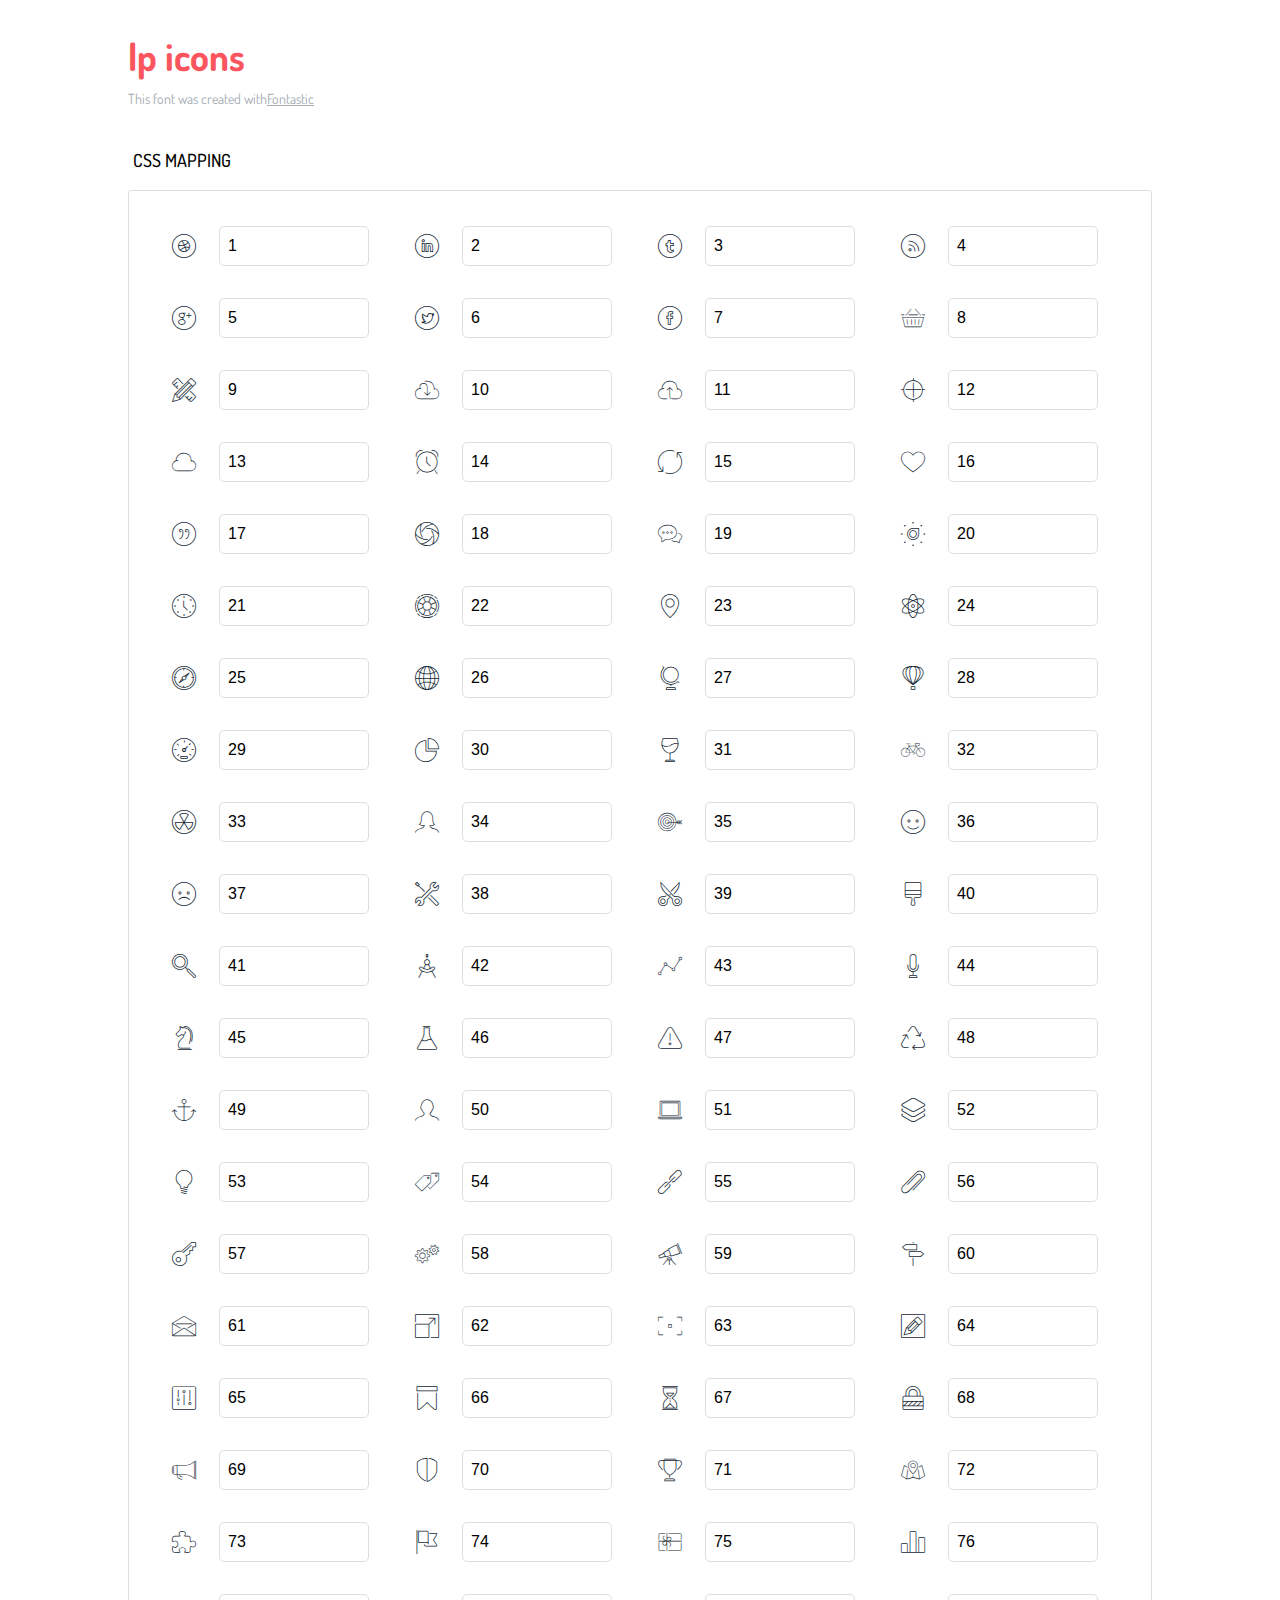
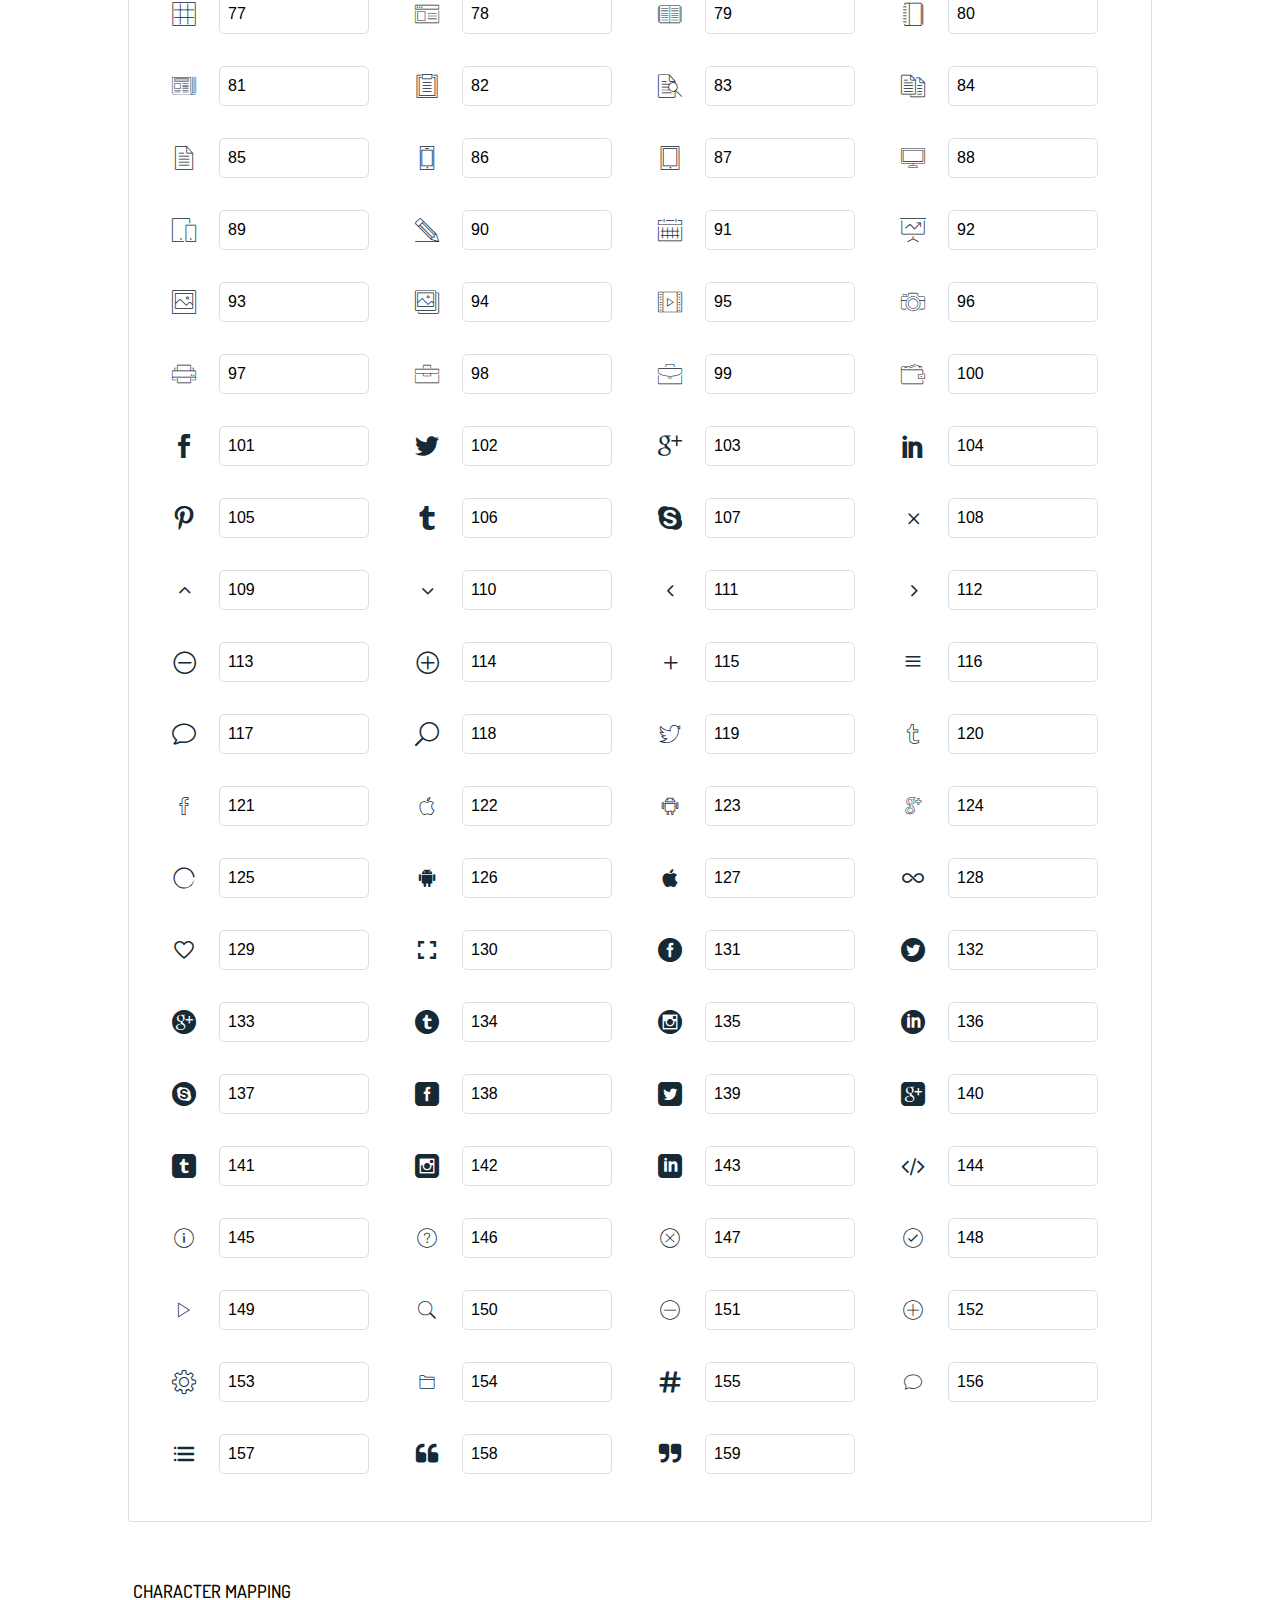
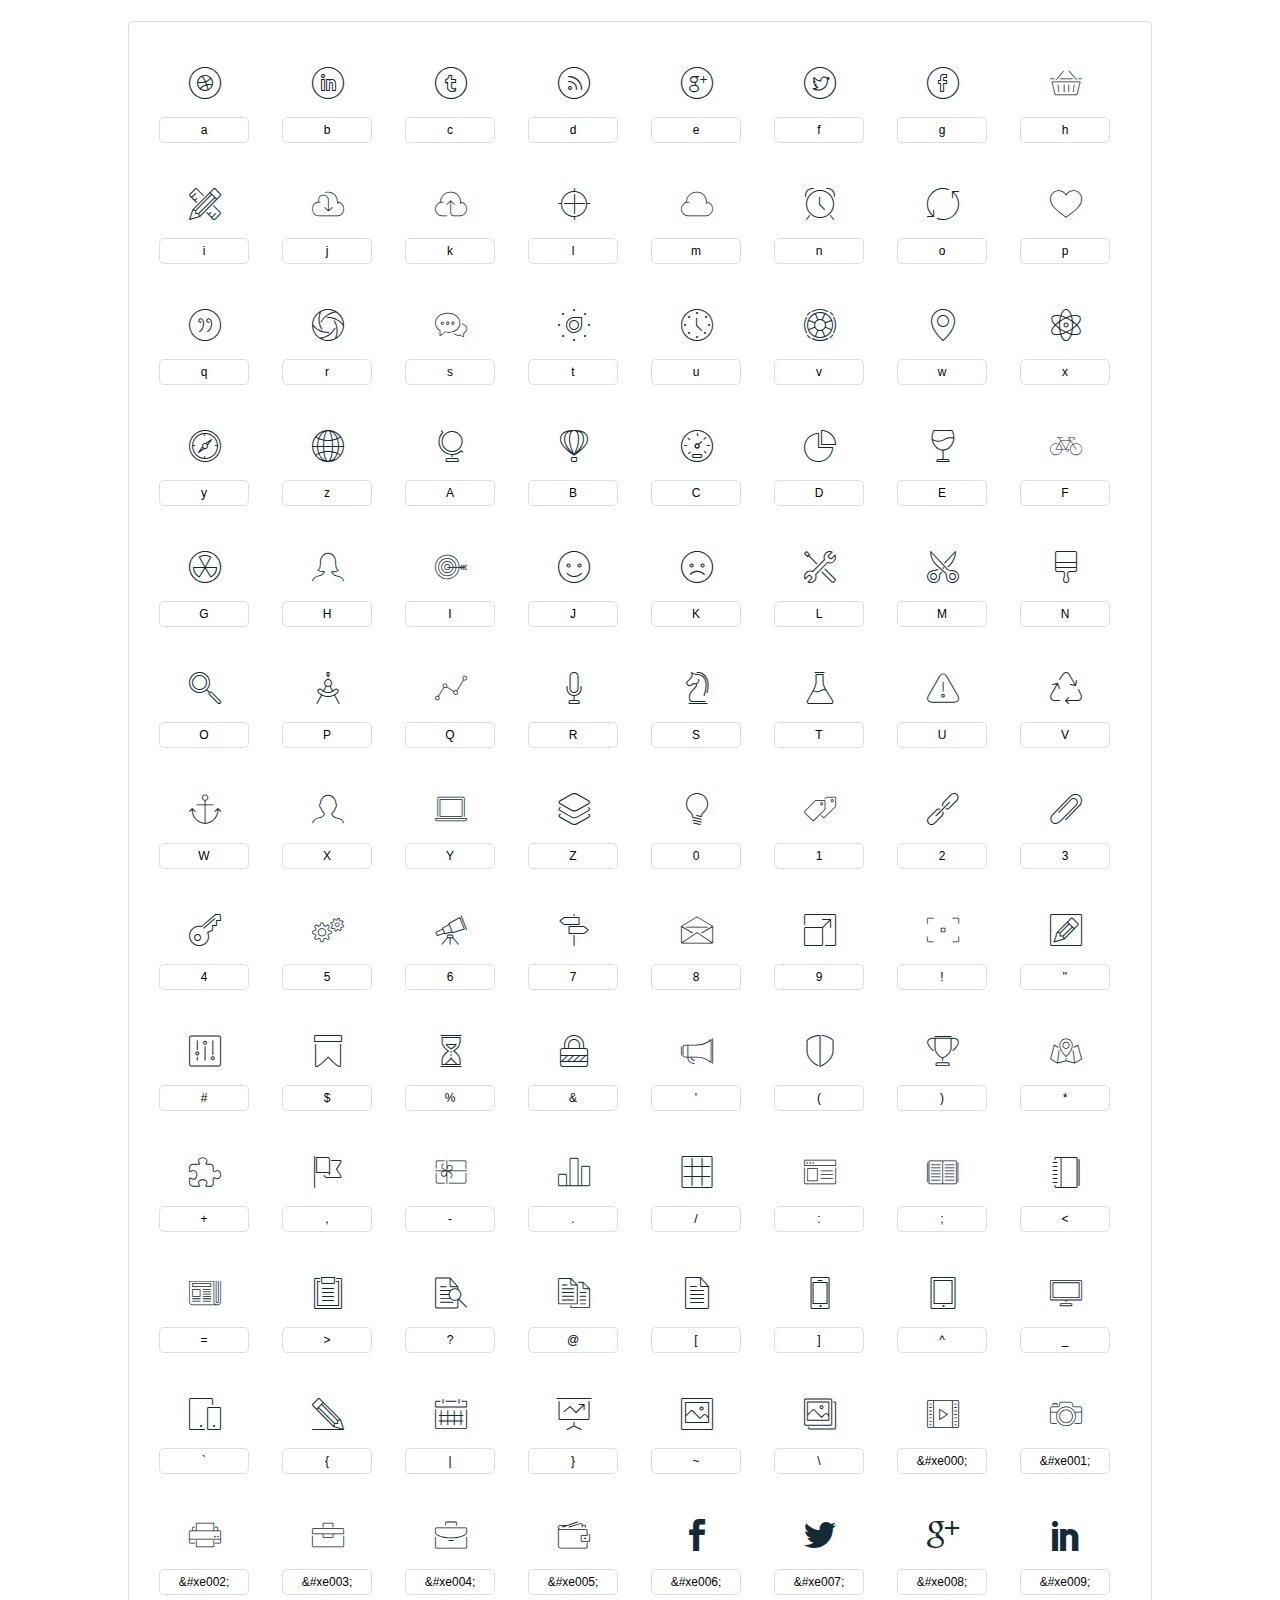
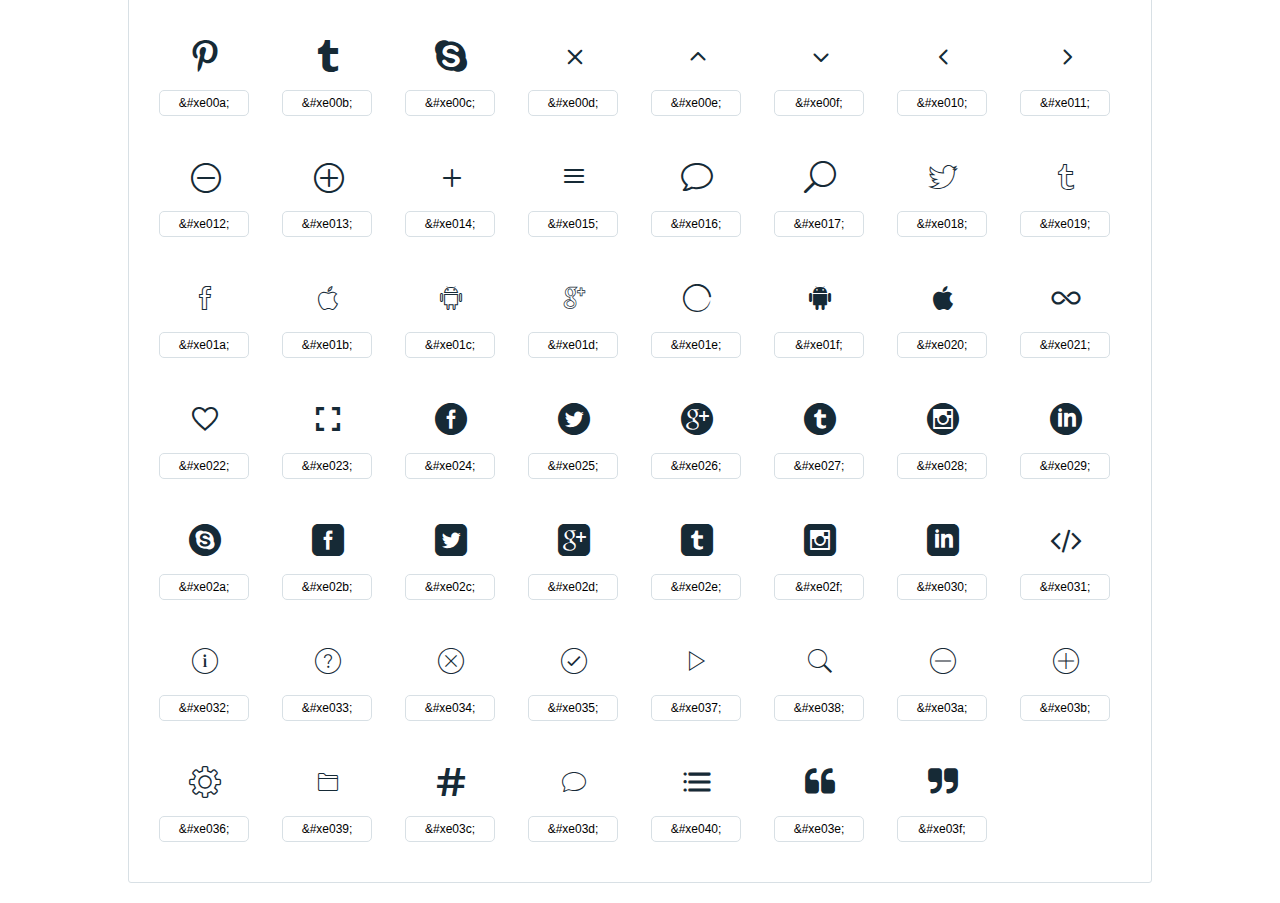
<file: assets/icons/icons-reference.html>
<!DOCTYPE html>
<html lang="en">

<head>
	<meta charset="utf-8">
	<meta http-equiv="X-UA-Compatible" content="IE=edge,chrome=1">
	<meta name="viewport" content="width=device-width,initial-scale=1">
	<title>Font Reference - lp icons</title>
	<link href="http://fonts.googleapis.com/css?family=Dosis:400,500,700" rel="stylesheet" type="text/css">
	<link rel="stylesheet" href="styles.css">
	<style type="text/css">
		html,
		body,
		div,
		span,
		applet,
		object,
		iframe,
		h1,
		h2,
		h3,
		h4,
		h5,
		h6,
		p,
		blockquote,
		pre,
		a,
		abbr,
		acronym,
		address,
		big,
		cite,
		code,
		del,
		dfn,
		em,
		img,
		ins,
		kbd,
		q,
		s,
		samp,
		small,
		strike,
		strong,
		sub,
		sup,
		tt,
		var,
		dl,
		dt,
		dd,
		ol,
		ul,
		li,
		fieldset,
		form,
		label,
		legend,
		table,
		caption,
		tbody,
		tfoot,
		thead,
		tr,
		th,
		td {
			margin: 0;
			padding: 0;
			border: 0;
			outline: 0;
			font-weight: inherit;
			font-style: inherit;
			font-family: inherit;
			font-size: 100%;
			vertical-align: baseline
		}

		body {
			line-height: 1;
			color: #000;
			background: #fff
		}

		ol,
		ul {
			list-style: none
		}

		table {
			border-collapse: separate;
			border-spacing: 0;
			vertical-align: middle
		}

		caption,
		th,
		td {
			text-align: left;
			font-weight: normal;
			vertical-align: middle
		}

		a img {
			border: none
		}

		* {
			-webkit-box-sizing: border-box;
			-moz-box-sizing: border-box;
			box-sizing: border-box
		}

		body {
			font-family: 'Dosis', 'Tahoma', sans-serif
		}

		.container {
			margin: 15px auto;
			width: 80%
		}

		h1 {
			margin: 40px 0 20px;
			font-weight: 700;
			font-size: 38px;
			line-height: 32px;
			color: #fb565e
		}

		h2 {
			font-size: 18px;
			padding: 0 0 21px 5px;
			margin: 45px 0 0 0;
			text-transform: uppercase;
			font-weight: 500
		}

		.small {
			font-size: 14px;
			color: #a5adb4;
		}

		.small a {
			color: #a5adb4;
		}

		.small a:hover {
			color: #fb565e
		}

		.glyphs.character-mapping {
			margin: 0 0 20px 0;
			padding: 20px 0 20px 30px;
			color: rgba(0, 0, 0, 0.5);
			border: 1px solid #d8e0e5;
			-webkit-border-radius: 3px;
			border-radius: 3px;
		}

		.glyphs.character-mapping li {
			margin: 0 30px 20px 0;
			display: inline-block;
			width: 90px
		}

		.glyphs.character-mapping .icon {
			margin: 10px 0 10px 15px;
			padding: 15px;
			position: relative;
			width: 55px;
			height: 55px;
			color: #162a36 !important;
			overflow: hidden;
			-webkit-border-radius: 3px;
			border-radius: 3px;
			font-size: 32px;
		}

		.glyphs.character-mapping .icon svg {
			fill: #000
		}

		.glyphs.character-mapping input {
			margin: 0;
			padding: 5px 0;
			line-height: 12px;
			font-size: 12px;
			display: block;
			width: 100%;
			border: 1px solid #d8e0e5;
			-webkit-border-radius: 5px;
			border-radius: 5px;
			text-align: center;
			outline: 0;
		}

		.glyphs.character-mapping input:focus {
			border: 1px solid #fbde4a;
			-webkit-box-shadow: inset 0 0 3px #fbde4a;
			box-shadow: inset 0 0 3px #fbde4a
		}

		.glyphs.character-mapping input:hover {
			-webkit-box-shadow: inset 0 0 3px #fbde4a;
			box-shadow: inset 0 0 3px #fbde4a
		}

		.glyphs.css-mapping {
			margin: 0 0 60px 0;
			padding: 30px 0 20px 30px;
			color: rgba(0, 0, 0, 0.5);
			border: 1px solid #d8e0e5;
			-webkit-border-radius: 3px;
			border-radius: 3px;
		}

		.glyphs.css-mapping li {
			margin: 0 30px 20px 0;
			padding: 0;
			display: inline-block;
			overflow: hidden
		}

		.glyphs.css-mapping .icon {
			margin: 0;
			margin-right: 10px;
			padding: 13px;
			height: 50px;
			width: 50px;
			color: #162a36 !important;
			overflow: hidden;
			float: left;
			font-size: 24px
		}

		.glyphs.css-mapping input {
			margin: 0;
			margin-top: 5px;
			padding: 8px;
			line-height: 16px;
			font-size: 16px;
			display: block;
			width: 150px;
			height: 40px;
			border: 1px solid #d8e0e5;
			-webkit-border-radius: 5px;
			border-radius: 5px;
			background: #fff;
			outline: 0;
			float: right;
		}

		.glyphs.css-mapping input:focus {
			border: 1px solid #fbde4a;
			-webkit-box-shadow: inset 0 0 3px #fbde4a;
			box-shadow: inset 0 0 3px #fbde4a
		}

		.glyphs.css-mapping input:hover {
			-webkit-box-shadow: inset 0 0 3px #fbde4a;
			box-shadow: inset 0 0 3px #fbde4a
		}
	</style>
</head>

<body>
	<div class="container">
		<h1>lp icons</h1>
		<p class="small">This font was created with<a href="http://fontastic.me/">Fontastic</a></p>
		<h2>CSS mapping</h2>
		<ul class="glyphs css-mapping">
			<li>
				<div class="icon ico-1"></div>
				<input type="text" readonly="readonly" value="1">
			</li>
			<li>
				<div class="icon ico-2"></div>
				<input type="text" readonly="readonly" value="2">
			</li>
			<li>
				<div class="icon ico-3"></div>
				<input type="text" readonly="readonly" value="3">
			</li>
			<li>
				<div class="icon ico-4"></div>
				<input type="text" readonly="readonly" value="4">
			</li>
			<li>
				<div class="icon ico-5"></div>
				<input type="text" readonly="readonly" value="5">
			</li>
			<li>
				<div class="icon ico-6"></div>
				<input type="text" readonly="readonly" value="6">
			</li>
			<li>
				<div class="icon ico-7"></div>
				<input type="text" readonly="readonly" value="7">
			</li>
			<li>
				<div class="icon ico-8"></div>
				<input type="text" readonly="readonly" value="8">
			</li>
			<li>
				<div class="icon ico-9"></div>
				<input type="text" readonly="readonly" value="9">
			</li>
			<li>
				<div class="icon ico-10"></div>
				<input type="text" readonly="readonly" value="10">
			</li>
			<li>
				<div class="icon ico-11"></div>
				<input type="text" readonly="readonly" value="11">
			</li>
			<li>
				<div class="icon ico-12"></div>
				<input type="text" readonly="readonly" value="12">
			</li>
			<li>
				<div class="icon ico-13"></div>
				<input type="text" readonly="readonly" value="13">
			</li>
			<li>
				<div class="icon ico-14"></div>
				<input type="text" readonly="readonly" value="14">
			</li>
			<li>
				<div class="icon ico-15"></div>
				<input type="text" readonly="readonly" value="15">
			</li>
			<li>
				<div class="icon ico-16"></div>
				<input type="text" readonly="readonly" value="16">
			</li>
			<li>
				<div class="icon ico-17"></div>
				<input type="text" readonly="readonly" value="17">
			</li>
			<li>
				<div class="icon ico-18"></div>
				<input type="text" readonly="readonly" value="18">
			</li>
			<li>
				<div class="icon ico-19"></div>
				<input type="text" readonly="readonly" value="19">
			</li>
			<li>
				<div class="icon ico-20"></div>
				<input type="text" readonly="readonly" value="20">
			</li>
			<li>
				<div class="icon ico-21"></div>
				<input type="text" readonly="readonly" value="21">
			</li>
			<li>
				<div class="icon ico-22"></div>
				<input type="text" readonly="readonly" value="22">
			</li>
			<li>
				<div class="icon ico-23"></div>
				<input type="text" readonly="readonly" value="23">
			</li>
			<li>
				<div class="icon ico-24"></div>
				<input type="text" readonly="readonly" value="24">
			</li>
			<li>
				<div class="icon ico-25"></div>
				<input type="text" readonly="readonly" value="25">
			</li>
			<li>
				<div class="icon ico-26"></div>
				<input type="text" readonly="readonly" value="26">
			</li>
			<li>
				<div class="icon ico-27"></div>
				<input type="text" readonly="readonly" value="27">
			</li>
			<li>
				<div class="icon ico-28"></div>
				<input type="text" readonly="readonly" value="28">
			</li>
			<li>
				<div class="icon ico-29"></div>
				<input type="text" readonly="readonly" value="29">
			</li>
			<li>
				<div class="icon ico-30"></div>
				<input type="text" readonly="readonly" value="30">
			</li>
			<li>
				<div class="icon ico-31"></div>
				<input type="text" readonly="readonly" value="31">
			</li>
			<li>
				<div class="icon ico-32"></div>
				<input type="text" readonly="readonly" value="32">
			</li>
			<li>
				<div class="icon ico-33"></div>
				<input type="text" readonly="readonly" value="33">
			</li>
			<li>
				<div class="icon ico-34"></div>
				<input type="text" readonly="readonly" value="34">
			</li>
			<li>
				<div class="icon ico-35"></div>
				<input type="text" readonly="readonly" value="35">
			</li>
			<li>
				<div class="icon ico-36"></div>
				<input type="text" readonly="readonly" value="36">
			</li>
			<li>
				<div class="icon ico-37"></div>
				<input type="text" readonly="readonly" value="37">
			</li>
			<li>
				<div class="icon ico-38"></div>
				<input type="text" readonly="readonly" value="38">
			</li>
			<li>
				<div class="icon ico-39"></div>
				<input type="text" readonly="readonly" value="39">
			</li>
			<li>
				<div class="icon ico-40"></div>
				<input type="text" readonly="readonly" value="40">
			</li>
			<li>
				<div class="icon ico-41"></div>
				<input type="text" readonly="readonly" value="41">
			</li>
			<li>
				<div class="icon ico-42"></div>
				<input type="text" readonly="readonly" value="42">
			</li>
			<li>
				<div class="icon ico-43"></div>
				<input type="text" readonly="readonly" value="43">
			</li>
			<li>
				<div class="icon ico-44"></div>
				<input type="text" readonly="readonly" value="44">
			</li>
			<li>
				<div class="icon ico-45"></div>
				<input type="text" readonly="readonly" value="45">
			</li>
			<li>
				<div class="icon ico-46"></div>
				<input type="text" readonly="readonly" value="46">
			</li>
			<li>
				<div class="icon ico-47"></div>
				<input type="text" readonly="readonly" value="47">
			</li>
			<li>
				<div class="icon ico-48"></div>
				<input type="text" readonly="readonly" value="48">
			</li>
			<li>
				<div class="icon ico-49"></div>
				<input type="text" readonly="readonly" value="49">
			</li>
			<li>
				<div class="icon ico-50"></div>
				<input type="text" readonly="readonly" value="50">
			</li>
			<li>
				<div class="icon ico-51"></div>
				<input type="text" readonly="readonly" value="51">
			</li>
			<li>
				<div class="icon ico-52"></div>
				<input type="text" readonly="readonly" value="52">
			</li>
			<li>
				<div class="icon ico-53"></div>
				<input type="text" readonly="readonly" value="53">
			</li>
			<li>
				<div class="icon ico-54"></div>
				<input type="text" readonly="readonly" value="54">
			</li>
			<li>
				<div class="icon ico-55"></div>
				<input type="text" readonly="readonly" value="55">
			</li>
			<li>
				<div class="icon ico-56"></div>
				<input type="text" readonly="readonly" value="56">
			</li>
			<li>
				<div class="icon ico-57"></div>
				<input type="text" readonly="readonly" value="57">
			</li>
			<li>
				<div class="icon ico-58"></div>
				<input type="text" readonly="readonly" value="58">
			</li>
			<li>
				<div class="icon ico-59"></div>
				<input type="text" readonly="readonly" value="59">
			</li>
			<li>
				<div class="icon ico-60"></div>
				<input type="text" readonly="readonly" value="60">
			</li>
			<li>
				<div class="icon ico-61"></div>
				<input type="text" readonly="readonly" value="61">
			</li>
			<li>
				<div class="icon ico-62"></div>
				<input type="text" readonly="readonly" value="62">
			</li>
			<li>
				<div class="icon ico-63"></div>
				<input type="text" readonly="readonly" value="63">
			</li>
			<li>
				<div class="icon ico-64"></div>
				<input type="text" readonly="readonly" value="64">
			</li>
			<li>
				<div class="icon ico-65"></div>
				<input type="text" readonly="readonly" value="65">
			</li>
			<li>
				<div class="icon ico-66"></div>
				<input type="text" readonly="readonly" value="66">
			</li>
			<li>
				<div class="icon ico-67"></div>
				<input type="text" readonly="readonly" value="67">
			</li>
			<li>
				<div class="icon ico-68"></div>
				<input type="text" readonly="readonly" value="68">
			</li>
			<li>
				<div class="icon ico-69"></div>
				<input type="text" readonly="readonly" value="69">
			</li>
			<li>
				<div class="icon ico-70"></div>
				<input type="text" readonly="readonly" value="70">
			</li>
			<li>
				<div class="icon ico-71"></div>
				<input type="text" readonly="readonly" value="71">
			</li>
			<li>
				<div class="icon ico-72"></div>
				<input type="text" readonly="readonly" value="72">
			</li>
			<li>
				<div class="icon ico-73"></div>
				<input type="text" readonly="readonly" value="73">
			</li>
			<li>
				<div class="icon ico-74"></div>
				<input type="text" readonly="readonly" value="74">
			</li>
			<li>
				<div class="icon ico-75"></div>
				<input type="text" readonly="readonly" value="75">
			</li>
			<li>
				<div class="icon ico-76"></div>
				<input type="text" readonly="readonly" value="76">
			</li>
			<li>
				<div class="icon ico-77"></div>
				<input type="text" readonly="readonly" value="77">
			</li>
			<li>
				<div class="icon ico-78"></div>
				<input type="text" readonly="readonly" value="78">
			</li>
			<li>
				<div class="icon ico-79"></div>
				<input type="text" readonly="readonly" value="79">
			</li>
			<li>
				<div class="icon ico-80"></div>
				<input type="text" readonly="readonly" value="80">
			</li>
			<li>
				<div class="icon ico-81"></div>
				<input type="text" readonly="readonly" value="81">
			</li>
			<li>
				<div class="icon ico-82"></div>
				<input type="text" readonly="readonly" value="82">
			</li>
			<li>
				<div class="icon ico-83"></div>
				<input type="text" readonly="readonly" value="83">
			</li>
			<li>
				<div class="icon ico-84"></div>
				<input type="text" readonly="readonly" value="84">
			</li>
			<li>
				<div class="icon ico-85"></div>
				<input type="text" readonly="readonly" value="85">
			</li>
			<li>
				<div class="icon ico-86"></div>
				<input type="text" readonly="readonly" value="86">
			</li>
			<li>
				<div class="icon ico-87"></div>
				<input type="text" readonly="readonly" value="87">
			</li>
			<li>
				<div class="icon ico-88"></div>
				<input type="text" readonly="readonly" value="88">
			</li>
			<li>
				<div class="icon ico-89"></div>
				<input type="text" readonly="readonly" value="89">
			</li>
			<li>
				<div class="icon ico-90"></div>
				<input type="text" readonly="readonly" value="90">
			</li>
			<li>
				<div class="icon ico-91"></div>
				<input type="text" readonly="readonly" value="91">
			</li>
			<li>
				<div class="icon ico-92"></div>
				<input type="text" readonly="readonly" value="92">
			</li>
			<li>
				<div class="icon ico-93"></div>
				<input type="text" readonly="readonly" value="93">
			</li>
			<li>
				<div class="icon ico-94"></div>
				<input type="text" readonly="readonly" value="94">
			</li>
			<li>
				<div class="icon ico-95"></div>
				<input type="text" readonly="readonly" value="95">
			</li>
			<li>
				<div class="icon ico-96"></div>
				<input type="text" readonly="readonly" value="96">
			</li>
			<li>
				<div class="icon ico-97"></div>
				<input type="text" readonly="readonly" value="97">
			</li>
			<li>
				<div class="icon ico-98"></div>
				<input type="text" readonly="readonly" value="98">
			</li>
			<li>
				<div class="icon ico-99"></div>
				<input type="text" readonly="readonly" value="99">
			</li>
			<li>
				<div class="icon ico-100"></div>
				<input type="text" readonly="readonly" value="100">
			</li>
			<li>
				<div class="icon ico-101"></div>
				<input type="text" readonly="readonly" value="101">
			</li>
			<li>
				<div class="icon ico-102"></div>
				<input type="text" readonly="readonly" value="102">
			</li>
			<li>
				<div class="icon ico-103"></div>
				<input type="text" readonly="readonly" value="103">
			</li>
			<li>
				<div class="icon ico-104"></div>
				<input type="text" readonly="readonly" value="104">
			</li>
			<li>
				<div class="icon ico-105"></div>
				<input type="text" readonly="readonly" value="105">
			</li>
			<li>
				<div class="icon ico-106"></div>
				<input type="text" readonly="readonly" value="106">
			</li>
			<li>
				<div class="icon ico-107"></div>
				<input type="text" readonly="readonly" value="107">
			</li>
			<li>
				<div class="icon ico-108"></div>
				<input type="text" readonly="readonly" value="108">
			</li>
			<li>
				<div class="icon ico-109"></div>
				<input type="text" readonly="readonly" value="109">
			</li>
			<li>
				<div class="icon ico-110"></div>
				<input type="text" readonly="readonly" value="110">
			</li>
			<li>
				<div class="icon ico-111"></div>
				<input type="text" readonly="readonly" value="111">
			</li>
			<li>
				<div class="icon ico-112"></div>
				<input type="text" readonly="readonly" value="112">
			</li>
			<li>
				<div class="icon ico-113"></div>
				<input type="text" readonly="readonly" value="113">
			</li>
			<li>
				<div class="icon ico-114"></div>
				<input type="text" readonly="readonly" value="114">
			</li>
			<li>
				<div class="icon ico-115"></div>
				<input type="text" readonly="readonly" value="115">
			</li>
			<li>
				<div class="icon ico-116"></div>
				<input type="text" readonly="readonly" value="116">
			</li>
			<li>
				<div class="icon ico-117"></div>
				<input type="text" readonly="readonly" value="117">
			</li>
			<li>
				<div class="icon ico-118"></div>
				<input type="text" readonly="readonly" value="118">
			</li>
			<li>
				<div class="icon ico-119"></div>
				<input type="text" readonly="readonly" value="119">
			</li>
			<li>
				<div class="icon ico-120"></div>
				<input type="text" readonly="readonly" value="120">
			</li>
			<li>
				<div class="icon ico-121"></div>
				<input type="text" readonly="readonly" value="121">
			</li>
			<li>
				<div class="icon ico-122"></div>
				<input type="text" readonly="readonly" value="122">
			</li>
			<li>
				<div class="icon ico-123"></div>
				<input type="text" readonly="readonly" value="123">
			</li>
			<li>
				<div class="icon ico-124"></div>
				<input type="text" readonly="readonly" value="124">
			</li>
			<li>
				<div class="icon ico-125"></div>
				<input type="text" readonly="readonly" value="125">
			</li>
			<li>
				<div class="icon ico-126"></div>
				<input type="text" readonly="readonly" value="126">
			</li>
			<li>
				<div class="icon ico-127"></div>
				<input type="text" readonly="readonly" value="127">
			</li>
			<li>
				<div class="icon ico-128"></div>
				<input type="text" readonly="readonly" value="128">
			</li>
			<li>
				<div class="icon ico-129"></div>
				<input type="text" readonly="readonly" value="129">
			</li>
			<li>
				<div class="icon ico-130"></div>
				<input type="text" readonly="readonly" value="130">
			</li>
			<li>
				<div class="icon ico-131"></div>
				<input type="text" readonly="readonly" value="131">
			</li>
			<li>
				<div class="icon ico-132"></div>
				<input type="text" readonly="readonly" value="132">
			</li>
			<li>
				<div class="icon ico-133"></div>
				<input type="text" readonly="readonly" value="133">
			</li>
			<li>
				<div class="icon ico-134"></div>
				<input type="text" readonly="readonly" value="134">
			</li>
			<li>
				<div class="icon ico-135"></div>
				<input type="text" readonly="readonly" value="135">
			</li>
			<li>
				<div class="icon ico-136"></div>
				<input type="text" readonly="readonly" value="136">
			</li>
			<li>
				<div class="icon ico-137"></div>
				<input type="text" readonly="readonly" value="137">
			</li>
			<li>
				<div class="icon ico-138"></div>
				<input type="text" readonly="readonly" value="138">
			</li>
			<li>
				<div class="icon ico-139"></div>
				<input type="text" readonly="readonly" value="139">
			</li>
			<li>
				<div class="icon ico-140"></div>
				<input type="text" readonly="readonly" value="140">
			</li>
			<li>
				<div class="icon ico-141"></div>
				<input type="text" readonly="readonly" value="141">
			</li>
			<li>
				<div class="icon ico-142"></div>
				<input type="text" readonly="readonly" value="142">
			</li>
			<li>
				<div class="icon ico-143"></div>
				<input type="text" readonly="readonly" value="143">
			</li>
			<li>
				<div class="icon ico-144"></div>
				<input type="text" readonly="readonly" value="144">
			</li>
			<li>
				<div class="icon ico-145"></div>
				<input type="text" readonly="readonly" value="145">
			</li>
			<li>
				<div class="icon ico-146"></div>
				<input type="text" readonly="readonly" value="146">
			</li>
			<li>
				<div class="icon ico-147"></div>
				<input type="text" readonly="readonly" value="147">
			</li>
			<li>
				<div class="icon ico-148"></div>
				<input type="text" readonly="readonly" value="148">
			</li>
			<li>
				<div class="icon ico-149"></div>
				<input type="text" readonly="readonly" value="149">
			</li>
			<li>
				<div class="icon ico-150"></div>
				<input type="text" readonly="readonly" value="150">
			</li>
			<li>
				<div class="icon ico-151"></div>
				<input type="text" readonly="readonly" value="151">
			</li>
			<li>
				<div class="icon ico-152"></div>
				<input type="text" readonly="readonly" value="152">
			</li>
			<li>
				<div class="icon ico-153"></div>
				<input type="text" readonly="readonly" value="153">
			</li>
			<li>
				<div class="icon ico-154"></div>
				<input type="text" readonly="readonly" value="154">
			</li>
			<li>
				<div class="icon ico-155"></div>
				<input type="text" readonly="readonly" value="155">
			</li>
			<li>
				<div class="icon ico-156"></div>
				<input type="text" readonly="readonly" value="156">
			</li>
			<li>
				<div class="icon ico-157"></div>
				<input type="text" readonly="readonly" value="157">
			</li>
			<li>
				<div class="icon ico-158"></div>
				<input type="text" readonly="readonly" value="158">
			</li>
			<li>
				<div class="icon ico-159"></div>
				<input type="text" readonly="readonly" value="159">
			</li>
		</ul>
		<h2>Character mapping</h2>
		<ul class="glyphs character-mapping">
			<li>
				<div data-icon="a" class="icon"></div>
				<input type="text" readonly="readonly" value="a">
			</li>
			<li>
				<div data-icon="b" class="icon"></div>
				<input type="text" readonly="readonly" value="b">
			</li>
			<li>
				<div data-icon="c" class="icon"></div>
				<input type="text" readonly="readonly" value="c">
			</li>
			<li>
				<div data-icon="d" class="icon"></div>
				<input type="text" readonly="readonly" value="d">
			</li>
			<li>
				<div data-icon="e" class="icon"></div>
				<input type="text" readonly="readonly" value="e">
			</li>
			<li>
				<div data-icon="f" class="icon"></div>
				<input type="text" readonly="readonly" value="f">
			</li>
			<li>
				<div data-icon="g" class="icon"></div>
				<input type="text" readonly="readonly" value="g">
			</li>
			<li>
				<div data-icon="h" class="icon"></div>
				<input type="text" readonly="readonly" value="h">
			</li>
			<li>
				<div data-icon="i" class="icon"></div>
				<input type="text" readonly="readonly" value="i">
			</li>
			<li>
				<div data-icon="j" class="icon"></div>
				<input type="text" readonly="readonly" value="j">
			</li>
			<li>
				<div data-icon="k" class="icon"></div>
				<input type="text" readonly="readonly" value="k">
			</li>
			<li>
				<div data-icon="l" class="icon"></div>
				<input type="text" readonly="readonly" value="l">
			</li>
			<li>
				<div data-icon="m" class="icon"></div>
				<input type="text" readonly="readonly" value="m">
			</li>
			<li>
				<div data-icon="n" class="icon"></div>
				<input type="text" readonly="readonly" value="n">
			</li>
			<li>
				<div data-icon="o" class="icon"></div>
				<input type="text" readonly="readonly" value="o">
			</li>
			<li>
				<div data-icon="p" class="icon"></div>
				<input type="text" readonly="readonly" value="p">
			</li>
			<li>
				<div data-icon="q" class="icon"></div>
				<input type="text" readonly="readonly" value="q">
			</li>
			<li>
				<div data-icon="r" class="icon"></div>
				<input type="text" readonly="readonly" value="r">
			</li>
			<li>
				<div data-icon="s" class="icon"></div>
				<input type="text" readonly="readonly" value="s">
			</li>
			<li>
				<div data-icon="t" class="icon"></div>
				<input type="text" readonly="readonly" value="t">
			</li>
			<li>
				<div data-icon="u" class="icon"></div>
				<input type="text" readonly="readonly" value="u">
			</li>
			<li>
				<div data-icon="v" class="icon"></div>
				<input type="text" readonly="readonly" value="v">
			</li>
			<li>
				<div data-icon="w" class="icon"></div>
				<input type="text" readonly="readonly" value="w">
			</li>
			<li>
				<div data-icon="x" class="icon"></div>
				<input type="text" readonly="readonly" value="x">
			</li>
			<li>
				<div data-icon="y" class="icon"></div>
				<input type="text" readonly="readonly" value="y">
			</li>
			<li>
				<div data-icon="z" class="icon"></div>
				<input type="text" readonly="readonly" value="z">
			</li>
			<li>
				<div data-icon="A" class="icon"></div>
				<input type="text" readonly="readonly" value="A">
			</li>
			<li>
				<div data-icon="B" class="icon"></div>
				<input type="text" readonly="readonly" value="B">
			</li>
			<li>
				<div data-icon="C" class="icon"></div>
				<input type="text" readonly="readonly" value="C">
			</li>
			<li>
				<div data-icon="D" class="icon"></div>
				<input type="text" readonly="readonly" value="D">
			</li>
			<li>
				<div data-icon="E" class="icon"></div>
				<input type="text" readonly="readonly" value="E">
			</li>
			<li>
				<div data-icon="F" class="icon"></div>
				<input type="text" readonly="readonly" value="F">
			</li>
			<li>
				<div data-icon="G" class="icon"></div>
				<input type="text" readonly="readonly" value="G">
			</li>
			<li>
				<div data-icon="H" class="icon"></div>
				<input type="text" readonly="readonly" value="H">
			</li>
			<li>
				<div data-icon="I" class="icon"></div>
				<input type="text" readonly="readonly" value="I">
			</li>
			<li>
				<div data-icon="J" class="icon"></div>
				<input type="text" readonly="readonly" value="J">
			</li>
			<li>
				<div data-icon="K" class="icon"></div>
				<input type="text" readonly="readonly" value="K">
			</li>
			<li>
				<div data-icon="L" class="icon"></div>
				<input type="text" readonly="readonly" value="L">
			</li>
			<li>
				<div data-icon="M" class="icon"></div>
				<input type="text" readonly="readonly" value="M">
			</li>
			<li>
				<div data-icon="N" class="icon"></div>
				<input type="text" readonly="readonly" value="N">
			</li>
			<li>
				<div data-icon="O" class="icon"></div>
				<input type="text" readonly="readonly" value="O">
			</li>
			<li>
				<div data-icon="P" class="icon"></div>
				<input type="text" readonly="readonly" value="P">
			</li>
			<li>
				<div data-icon="Q" class="icon"></div>
				<input type="text" readonly="readonly" value="Q">
			</li>
			<li>
				<div data-icon="R" class="icon"></div>
				<input type="text" readonly="readonly" value="R">
			</li>
			<li>
				<div data-icon="S" class="icon"></div>
				<input type="text" readonly="readonly" value="S">
			</li>
			<li>
				<div data-icon="T" class="icon"></div>
				<input type="text" readonly="readonly" value="T">
			</li>
			<li>
				<div data-icon="U" class="icon"></div>
				<input type="text" readonly="readonly" value="U">
			</li>
			<li>
				<div data-icon="V" class="icon"></div>
				<input type="text" readonly="readonly" value="V">
			</li>
			<li>
				<div data-icon="W" class="icon"></div>
				<input type="text" readonly="readonly" value="W">
			</li>
			<li>
				<div data-icon="X" class="icon"></div>
				<input type="text" readonly="readonly" value="X">
			</li>
			<li>
				<div data-icon="Y" class="icon"></div>
				<input type="text" readonly="readonly" value="Y">
			</li>
			<li>
				<div data-icon="Z" class="icon"></div>
				<input type="text" readonly="readonly" value="Z">
			</li>
			<li>
				<div data-icon="0" class="icon"></div>
				<input type="text" readonly="readonly" value="0">
			</li>
			<li>
				<div data-icon="1" class="icon"></div>
				<input type="text" readonly="readonly" value="1">
			</li>
			<li>
				<div data-icon="2" class="icon"></div>
				<input type="text" readonly="readonly" value="2">
			</li>
			<li>
				<div data-icon="3" class="icon"></div>
				<input type="text" readonly="readonly" value="3">
			</li>
			<li>
				<div data-icon="4" class="icon"></div>
				<input type="text" readonly="readonly" value="4">
			</li>
			<li>
				<div data-icon="5" class="icon"></div>
				<input type="text" readonly="readonly" value="5">
			</li>
			<li>
				<div data-icon="6" class="icon"></div>
				<input type="text" readonly="readonly" value="6">
			</li>
			<li>
				<div data-icon="7" class="icon"></div>
				<input type="text" readonly="readonly" value="7">
			</li>
			<li>
				<div data-icon="8" class="icon"></div>
				<input type="text" readonly="readonly" value="8">
			</li>
			<li>
				<div data-icon="9" class="icon"></div>
				<input type="text" readonly="readonly" value="9">
			</li>
			<li>
				<div data-icon="!" class="icon"></div>
				<input type="text" readonly="readonly" value="!">
			</li>
			<li>
				<div data-icon="&#34;" class="icon"></div>
				<input type="text" readonly="readonly" value="&quot;">
			</li>
			<li>
				<div data-icon="#" class="icon"></div>
				<input type="text" readonly="readonly" value="#">
			</li>
			<li>
				<div data-icon="$" class="icon"></div>
				<input type="text" readonly="readonly" value="$">
			</li>
			<li>
				<div data-icon="%" class="icon"></div>
				<input type="text" readonly="readonly" value="%">
			</li>
			<li>
				<div data-icon="&" class="icon"></div>
				<input type="text" readonly="readonly" value="&amp;">
			</li>
			<li>
				<div data-icon="'" class="icon"></div>
				<input type="text" readonly="readonly" value="&#39;">
			</li>
			<li>
				<div data-icon="(" class="icon"></div>
				<input type="text" readonly="readonly" value="(">
			</li>
			<li>
				<div data-icon=")" class="icon"></div>
				<input type="text" readonly="readonly" value=")">
			</li>
			<li>
				<div data-icon="*" class="icon"></div>
				<input type="text" readonly="readonly" value="*">
			</li>
			<li>
				<div data-icon="+" class="icon"></div>
				<input type="text" readonly="readonly" value="+">
			</li>
			<li>
				<div data-icon="," class="icon"></div>
				<input type="text" readonly="readonly" value=",">
			</li>
			<li>
				<div data-icon="-" class="icon"></div>
				<input type="text" readonly="readonly" value="-">
			</li>
			<li>
				<div data-icon="." class="icon"></div>
				<input type="text" readonly="readonly" value=".">
			</li>
			<li>
				<div data-icon="/" class="icon"></div>
				<input type="text" readonly="readonly" value="/">
			</li>
			<li>
				<div data-icon=":" class="icon"></div>
				<input type="text" readonly="readonly" value=":">
			</li>
			<li>
				<div data-icon=";" class="icon"></div>
				<input type="text" readonly="readonly" value=";">
			</li>
			<li>
				<div data-icon="<" class="icon"></div>
				<input type="text" readonly="readonly" value="&lt;">
			</li>
			<li>
				<div data-icon="=" class="icon"></div>
				<input type="text" readonly="readonly" value="=">
			</li>
			<li>
				<div data-icon=">" class="icon"></div>
				<input type="text" readonly="readonly" value="&gt;">
			</li>
			<li>
				<div data-icon="?" class="icon"></div>
				<input type="text" readonly="readonly" value="?">
			</li>
			<li>
				<div data-icon="@" class="icon"></div>
				<input type="text" readonly="readonly" value="@">
			</li>
			<li>
				<div data-icon="[" class="icon"></div>
				<input type="text" readonly="readonly" value="[">
			</li>
			<li>
				<div data-icon="]" class="icon"></div>
				<input type="text" readonly="readonly" value="]">
			</li>
			<li>
				<div data-icon="^" class="icon"></div>
				<input type="text" readonly="readonly" value="^">
			</li>
			<li>
				<div data-icon="_" class="icon"></div>
				<input type="text" readonly="readonly" value="_">
			</li>
			<li>
				<div data-icon="`" class="icon"></div>
				<input type="text" readonly="readonly" value="`">
			</li>
			<li>
				<div data-icon="{" class="icon"></div>
				<input type="text" readonly="readonly" value="{">
			</li>
			<li>
				<div data-icon="|" class="icon"></div>
				<input type="text" readonly="readonly" value="|">
			</li>
			<li>
				<div data-icon="}" class="icon"></div>
				<input type="text" readonly="readonly" value="}">
			</li>
			<li>
				<div data-icon="~" class="icon"></div>
				<input type="text" readonly="readonly" value="~">
			</li>
			<li>
				<div data-icon="\" class="icon"></div>
				<input type="text" readonly="readonly" value="\">
			</li>
			<li>
				<div data-icon="&#xe000;" class="icon"></div>
				<input type="text" readonly="readonly" value="&amp;#xe000;">
			</li>
			<li>
				<div data-icon="&#xe001;" class="icon"></div>
				<input type="text" readonly="readonly" value="&amp;#xe001;">
			</li>
			<li>
				<div data-icon="&#xe002;" class="icon"></div>
				<input type="text" readonly="readonly" value="&amp;#xe002;">
			</li>
			<li>
				<div data-icon="&#xe003;" class="icon"></div>
				<input type="text" readonly="readonly" value="&amp;#xe003;">
			</li>
			<li>
				<div data-icon="&#xe004;" class="icon"></div>
				<input type="text" readonly="readonly" value="&amp;#xe004;">
			</li>
			<li>
				<div data-icon="&#xe005;" class="icon"></div>
				<input type="text" readonly="readonly" value="&amp;#xe005;">
			</li>
			<li>
				<div data-icon="&#xe006;" class="icon"></div>
				<input type="text" readonly="readonly" value="&amp;#xe006;">
			</li>
			<li>
				<div data-icon="&#xe007;" class="icon"></div>
				<input type="text" readonly="readonly" value="&amp;#xe007;">
			</li>
			<li>
				<div data-icon="&#xe008;" class="icon"></div>
				<input type="text" readonly="readonly" value="&amp;#xe008;">
			</li>
			<li>
				<div data-icon="&#xe009;" class="icon"></div>
				<input type="text" readonly="readonly" value="&amp;#xe009;">
			</li>
			<li>
				<div data-icon="&#xe00a;" class="icon"></div>
				<input type="text" readonly="readonly" value="&amp;#xe00a;">
			</li>
			<li>
				<div data-icon="&#xe00b;" class="icon"></div>
				<input type="text" readonly="readonly" value="&amp;#xe00b;">
			</li>
			<li>
				<div data-icon="&#xe00c;" class="icon"></div>
				<input type="text" readonly="readonly" value="&amp;#xe00c;">
			</li>
			<li>
				<div data-icon="&#xe00d;" class="icon"></div>
				<input type="text" readonly="readonly" value="&amp;#xe00d;">
			</li>
			<li>
				<div data-icon="&#xe00e;" class="icon"></div>
				<input type="text" readonly="readonly" value="&amp;#xe00e;">
			</li>
			<li>
				<div data-icon="&#xe00f;" class="icon"></div>
				<input type="text" readonly="readonly" value="&amp;#xe00f;">
			</li>
			<li>
				<div data-icon="&#xe010;" class="icon"></div>
				<input type="text" readonly="readonly" value="&amp;#xe010;">
			</li>
			<li>
				<div data-icon="&#xe011;" class="icon"></div>
				<input type="text" readonly="readonly" value="&amp;#xe011;">
			</li>
			<li>
				<div data-icon="&#xe012;" class="icon"></div>
				<input type="text" readonly="readonly" value="&amp;#xe012;">
			</li>
			<li>
				<div data-icon="&#xe013;" class="icon"></div>
				<input type="text" readonly="readonly" value="&amp;#xe013;">
			</li>
			<li>
				<div data-icon="&#xe014;" class="icon"></div>
				<input type="text" readonly="readonly" value="&amp;#xe014;">
			</li>
			<li>
				<div data-icon="&#xe015;" class="icon"></div>
				<input type="text" readonly="readonly" value="&amp;#xe015;">
			</li>
			<li>
				<div data-icon="&#xe016;" class="icon"></div>
				<input type="text" readonly="readonly" value="&amp;#xe016;">
			</li>
			<li>
				<div data-icon="&#xe017;" class="icon"></div>
				<input type="text" readonly="readonly" value="&amp;#xe017;">
			</li>
			<li>
				<div data-icon="&#xe018;" class="icon"></div>
				<input type="text" readonly="readonly" value="&amp;#xe018;">
			</li>
			<li>
				<div data-icon="&#xe019;" class="icon"></div>
				<input type="text" readonly="readonly" value="&amp;#xe019;">
			</li>
			<li>
				<div data-icon="&#xe01a;" class="icon"></div>
				<input type="text" readonly="readonly" value="&amp;#xe01a;">
			</li>
			<li>
				<div data-icon="&#xe01b;" class="icon"></div>
				<input type="text" readonly="readonly" value="&amp;#xe01b;">
			</li>
			<li>
				<div data-icon="&#xe01c;" class="icon"></div>
				<input type="text" readonly="readonly" value="&amp;#xe01c;">
			</li>
			<li>
				<div data-icon="&#xe01d;" class="icon"></div>
				<input type="text" readonly="readonly" value="&amp;#xe01d;">
			</li>
			<li>
				<div data-icon="&#xe01e;" class="icon"></div>
				<input type="text" readonly="readonly" value="&amp;#xe01e;">
			</li>
			<li>
				<div data-icon="&#xe01f;" class="icon"></div>
				<input type="text" readonly="readonly" value="&amp;#xe01f;">
			</li>
			<li>
				<div data-icon="&#xe020;" class="icon"></div>
				<input type="text" readonly="readonly" value="&amp;#xe020;">
			</li>
			<li>
				<div data-icon="&#xe021;" class="icon"></div>
				<input type="text" readonly="readonly" value="&amp;#xe021;">
			</li>
			<li>
				<div data-icon="&#xe022;" class="icon"></div>
				<input type="text" readonly="readonly" value="&amp;#xe022;">
			</li>
			<li>
				<div data-icon="&#xe023;" class="icon"></div>
				<input type="text" readonly="readonly" value="&amp;#xe023;">
			</li>
			<li>
				<div data-icon="&#xe024;" class="icon"></div>
				<input type="text" readonly="readonly" value="&amp;#xe024;">
			</li>
			<li>
				<div data-icon="&#xe025;" class="icon"></div>
				<input type="text" readonly="readonly" value="&amp;#xe025;">
			</li>
			<li>
				<div data-icon="&#xe026;" class="icon"></div>
				<input type="text" readonly="readonly" value="&amp;#xe026;">
			</li>
			<li>
				<div data-icon="&#xe027;" class="icon"></div>
				<input type="text" readonly="readonly" value="&amp;#xe027;">
			</li>
			<li>
				<div data-icon="&#xe028;" class="icon"></div>
				<input type="text" readonly="readonly" value="&amp;#xe028;">
			</li>
			<li>
				<div data-icon="&#xe029;" class="icon"></div>
				<input type="text" readonly="readonly" value="&amp;#xe029;">
			</li>
			<li>
				<div data-icon="&#xe02a;" class="icon"></div>
				<input type="text" readonly="readonly" value="&amp;#xe02a;">
			</li>
			<li>
				<div data-icon="&#xe02b;" class="icon"></div>
				<input type="text" readonly="readonly" value="&amp;#xe02b;">
			</li>
			<li>
				<div data-icon="&#xe02c;" class="icon"></div>
				<input type="text" readonly="readonly" value="&amp;#xe02c;">
			</li>
			<li>
				<div data-icon="&#xe02d;" class="icon"></div>
				<input type="text" readonly="readonly" value="&amp;#xe02d;">
			</li>
			<li>
				<div data-icon="&#xe02e;" class="icon"></div>
				<input type="text" readonly="readonly" value="&amp;#xe02e;">
			</li>
			<li>
				<div data-icon="&#xe02f;" class="icon"></div>
				<input type="text" readonly="readonly" value="&amp;#xe02f;">
			</li>
			<li>
				<div data-icon="&#xe030;" class="icon"></div>
				<input type="text" readonly="readonly" value="&amp;#xe030;">
			</li>
			<li>
				<div data-icon="&#xe031;" class="icon"></div>
				<input type="text" readonly="readonly" value="&amp;#xe031;">
			</li>
			<li>
				<div data-icon="&#xe032;" class="icon"></div>
				<input type="text" readonly="readonly" value="&amp;#xe032;">
			</li>
			<li>
				<div data-icon="&#xe033;" class="icon"></div>
				<input type="text" readonly="readonly" value="&amp;#xe033;">
			</li>
			<li>
				<div data-icon="&#xe034;" class="icon"></div>
				<input type="text" readonly="readonly" value="&amp;#xe034;">
			</li>
			<li>
				<div data-icon="&#xe035;" class="icon"></div>
				<input type="text" readonly="readonly" value="&amp;#xe035;">
			</li>
			<li>
				<div data-icon="&#xe037;" class="icon"></div>
				<input type="text" readonly="readonly" value="&amp;#xe037;">
			</li>
			<li>
				<div data-icon="&#xe038;" class="icon"></div>
				<input type="text" readonly="readonly" value="&amp;#xe038;">
			</li>
			<li>
				<div data-icon="&#xe03a;" class="icon"></div>
				<input type="text" readonly="readonly" value="&amp;#xe03a;">
			</li>
			<li>
				<div data-icon="&#xe03b;" class="icon"></div>
				<input type="text" readonly="readonly" value="&amp;#xe03b;">
			</li>
			<li>
				<div data-icon="&#xe036;" class="icon"></div>
				<input type="text" readonly="readonly" value="&amp;#xe036;">
			</li>
			<li>
				<div data-icon="&#xe039;" class="icon"></div>
				<input type="text" readonly="readonly" value="&amp;#xe039;">
			</li>
			<li>
				<div data-icon="&#xe03c;" class="icon"></div>
				<input type="text" readonly="readonly" value="&amp;#xe03c;">
			</li>
			<li>
				<div data-icon="&#xe03d;" class="icon"></div>
				<input type="text" readonly="readonly" value="&amp;#xe03d;">
			</li>
			<li>
				<div data-icon="&#xe040;" class="icon"></div>
				<input type="text" readonly="readonly" value="&amp;#xe040;">
			</li>
			<li>
				<div data-icon="&#xe03e;" class="icon"></div>
				<input type="text" readonly="readonly" value="&amp;#xe03e;">
			</li>
			<li>
				<div data-icon="&#xe03f;" class="icon"></div>
				<input type="text" readonly="readonly" value="&amp;#xe03f;">
			</li>
		</ul>
	</div>
	<script>
		(function() {
			var glyphs, i, len, ref;

			ref = document.getElementsByClassName('glyphs');
			for (i = 0, len = ref.length; i < len; i++) {
				glyphs = ref[i];
				glyphs.addEventListener('click', function(event) {
					if (event.target.tagName === 'INPUT') {
						return event.target.select();
					}
				});
			}

		}).call(this);
	</script>
</body>

</html>
</file>
<file: assets/icons/styles.css>
/**
 * @version v1.2.0
 * @build 2-26-2020
 * @package nowadays - One/Multi Page Multipurpose Creative HTML5 Template
 * @author  Pavel Marhaunichy <onebelarussianguy@gmail.com>
 * @license SEE LICENSE IN http://themeforest.net/licenses
 * @website https://likeaprothemes.com
 */

@charset "UTF-8";

@font-face {
  font-family: "lp-icons";
  src:url("fonts/lp-icons.eot");
  src:url("fonts/lp-icons.eot?#iefix") format("embedded-opentype"),
    url("fonts/lp-icons.woff") format("woff"),
    url("fonts/lp-icons.ttf") format("truetype"),
    url("fonts/lp-icons.svg#lp-icons") format("svg");
  font-weight: normal;
  font-style: normal;

}

[data-icon]:before {
  font-family: "lp-icons" !important;
  content: attr(data-icon);
  font-style: normal !important;
  font-weight: normal !important;
  font-variant: normal !important;
  text-transform: none !important;
  speak: none;
  line-height: 1;
  -webkit-font-smoothing: antialiased;
  -moz-osx-font-smoothing: grayscale;
}

[class^="ico-"]:before,
[class*=" ico-"]:before {
  font-family: "lp-icons" !important;
  font-style: normal !important;
  font-weight: normal !important;
  font-variant: normal !important;
  text-transform: none !important;
  speak: none;
  line-height: 1;
  -webkit-font-smoothing: antialiased;
  -moz-osx-font-smoothing: grayscale;
}

.ico-1:before {
  content: "\61";
}
.ico-2:before {
  content: "\62";
}
.ico-3:before {
  content: "\63";
}
.ico-4:before {
  content: "\64";
}
.ico-5:before {
  content: "\65";
}
.ico-6:before {
  content: "\66";
}
.ico-7:before {
  content: "\67";
}
.ico-8:before {
  content: "\68";
}
.ico-9:before {
  content: "\69";
}
.ico-10:before {
  content: "\6a";
}
.ico-11:before {
  content: "\6b";
}
.ico-12:before {
  content: "\6c";
}
.ico-13:before {
  content: "\6d";
}
.ico-14:before {
  content: "\6e";
}
.ico-15:before {
  content: "\6f";
}
.ico-16:before {
  content: "\70";
}
.ico-17:before {
  content: "\71";
}
.ico-18:before {
  content: "\72";
}
.ico-19:before {
  content: "\73";
}
.ico-20:before {
  content: "\74";
}
.ico-21:before {
  content: "\75";
}
.ico-22:before {
  content: "\76";
}
.ico-23:before {
  content: "\77";
}
.ico-24:before {
  content: "\78";
}
.ico-25:before {
  content: "\79";
}
.ico-26:before {
  content: "\7a";
}
.ico-27:before {
  content: "\41";
}
.ico-28:before {
  content: "\42";
}
.ico-29:before {
  content: "\43";
}
.ico-30:before {
  content: "\44";
}
.ico-31:before {
  content: "\45";
}
.ico-32:before {
  content: "\46";
}
.ico-33:before {
  content: "\47";
}
.ico-34:before {
  content: "\48";
}
.ico-35:before {
  content: "\49";
}
.ico-36:before {
  content: "\4a";
}
.ico-37:before {
  content: "\4b";
}
.ico-38:before {
  content: "\4c";
}
.ico-39:before {
  content: "\4d";
}
.ico-40:before {
  content: "\4e";
}
.ico-41:before {
  content: "\4f";
}
.ico-42:before {
  content: "\50";
}
.ico-43:before {
  content: "\51";
}
.ico-44:before {
  content: "\52";
}
.ico-45:before {
  content: "\53";
}
.ico-46:before {
  content: "\54";
}
.ico-47:before {
  content: "\55";
}
.ico-48:before {
  content: "\56";
}
.ico-49:before {
  content: "\57";
}
.ico-50:before {
  content: "\58";
}
.ico-51:before {
  content: "\59";
}
.ico-52:before {
  content: "\5a";
}
.ico-53:before {
  content: "\30";
}
.ico-54:before {
  content: "\31";
}
.ico-55:before {
  content: "\32";
}
.ico-56:before {
  content: "\33";
}
.ico-57:before {
  content: "\34";
}
.ico-58:before {
  content: "\35";
}
.ico-59:before {
  content: "\36";
}
.ico-60:before {
  content: "\37";
}
.ico-61:before {
  content: "\38";
}
.ico-62:before {
  content: "\39";
}
.ico-63:before {
  content: "\21";
}
.ico-64:before {
  content: "\22";
}
.ico-65:before {
  content: "\23";
}
.ico-66:before {
  content: "\24";
}
.ico-67:before {
  content: "\25";
}
.ico-68:before {
  content: "\26";
}
.ico-69:before {
  content: "\27";
}
.ico-70:before {
  content: "\28";
}
.ico-71:before {
  content: "\29";
}
.ico-72:before {
  content: "\2a";
}
.ico-73:before {
  content: "\2b";
}
.ico-74:before {
  content: "\2c";
}
.ico-75:before {
  content: "\2d";
}
.ico-76:before {
  content: "\2e";
}
.ico-77:before {
  content: "\2f";
}
.ico-78:before {
  content: "\3a";
}
.ico-79:before {
  content: "\3b";
}
.ico-80:before {
  content: "\3c";
}
.ico-81:before {
  content: "\3d";
}
.ico-82:before {
  content: "\3e";
}
.ico-83:before {
  content: "\3f";
}
.ico-84:before {
  content: "\40";
}
.ico-85:before {
  content: "\5b";
}
.ico-86:before {
  content: "\5d";
}
.ico-87:before {
  content: "\5e";
}
.ico-88:before {
  content: "\5f";
}
.ico-89:before {
  content: "\60";
}
.ico-90:before {
  content: "\7b";
}
.ico-91:before {
  content: "\7c";
}
.ico-92:before {
  content: "\7d";
}
.ico-93:before {
  content: "\7e";
}
.ico-94:before {
  content: "\5c";
}
.ico-95:before {
  content: "\e000";
}
.ico-96:before {
  content: "\e001";
}
.ico-97:before {
  content: "\e002";
}
.ico-98:before {
  content: "\e003";
}
.ico-99:before {
  content: "\e004";
}
.ico-100:before {
  content: "\e005";
}
.ico-101:before {
  content: "\e006";
}
.ico-102:before {
  content: "\e007";
}
.ico-103:before {
  content: "\e008";
}
.ico-104:before {
  content: "\e009";
}
.ico-105:before {
  content: "\e00a";
}
.ico-106:before {
  content: "\e00b";
}
.ico-107:before {
  content: "\e00c";
}
.ico-108:before {
  content: "\e00d";
}
.ico-109:before {
  content: "\e00e";
}
.ico-110:before {
  content: "\e00f";
}
.ico-111:before {
  content: "\e010";
}
.ico-112:before {
  content: "\e011";
}
.ico-113:before {
  content: "\e012";
}
.ico-114:before {
  content: "\e013";
}
.ico-115:before {
  content: "\e014";
}
.ico-116:before {
  content: "\e015";
}
.ico-117:before {
  content: "\e016";
}
.ico-118:before {
  content: "\e017";
}
.ico-119:before {
  content: "\e018";
}
.ico-120:before {
  content: "\e019";
}
.ico-121:before {
  content: "\e01a";
}
.ico-122:before {
  content: "\e01b";
}
.ico-123:before {
  content: "\e01c";
}
.ico-124:before {
  content: "\e01d";
}
.ico-125:before {
  content: "\e01e";
}
.ico-126:before {
  content: "\e01f";
}
.ico-127:before {
  content: "\e020";
}
.ico-128:before {
  content: "\e021";
}
.ico-129:before {
  content: "\e022";
}
.ico-130:before {
  content: "\e023";
}
.ico-131:before {
  content: "\e024";
}
.ico-132:before {
  content: "\e025";
}
.ico-133:before {
  content: "\e026";
}
.ico-134:before {
  content: "\e027";
}
.ico-135:before {
  content: "\e028";
}
.ico-136:before {
  content: "\e029";
}
.ico-137:before {
  content: "\e02a";
}
.ico-138:before {
  content: "\e02b";
}
.ico-139:before {
  content: "\e02c";
}
.ico-140:before {
  content: "\e02d";
}
.ico-141:before {
  content: "\e02e";
}
.ico-142:before {
  content: "\e02f";
}
.ico-143:before {
  content: "\e030";
}
.ico-144:before {
  content: "\e031";
}
.ico-145:before {
  content: "\e032";
}
.ico-146:before {
  content: "\e033";
}
.ico-147:before {
  content: "\e034";
}
.ico-148:before {
  content: "\e035";
}
.ico-149:before {
  content: "\e037";
}
.ico-150:before {
  content: "\e038";
}
.ico-151:before {
  content: "\e03a";
}
.ico-152:before {
  content: "\e03b";
}
.ico-153:before {
  content: "\e036";
}
.ico-154:before {
  content: "\e039";
}
.ico-155:before {
  content: "\e03c";
}
.ico-156:before {
  content: "\e03d";
}
.ico-157:before {
  content: "\e040";
}
.ico-158:before {
  content: "\e03e";
}
.ico-159:before {
  content: "\e03f";
}
</file>
